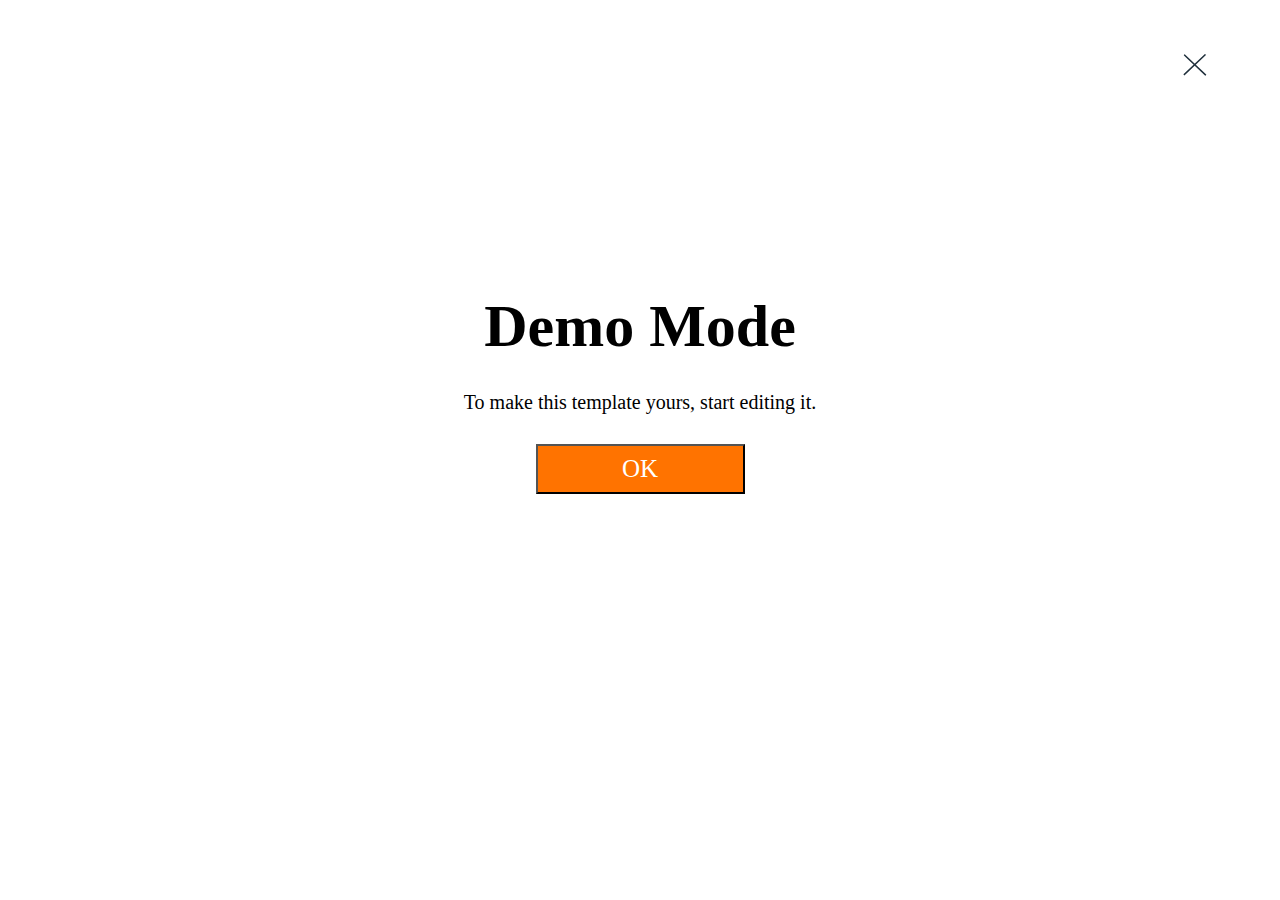
<file: login.html>
<!DOCTYPE html>
<html lang="en">
<head>
    <meta charset="UTF-8">
    <meta name="viewport" content="width=device-width, initial-scale=1.0">
    <link rel="stylesheet" href="login.css">
    <title>Login</title>
</head>
<body>
    <div class="container-1">
        <a href="index.html"><img src="data:image/svg+xml;charset=utf-8,%3Csvg viewBox='0 0 19 20' xmlns='http://www.w3.org/2000/svg'%3E%3Cg stroke='%2320303C' fill='none' fill-rule='evenodd'%3E%3Cpath d='m0 1 18.584 17.606M0 18.606 18.584 1'/%3E%3C/g%3E%3C/svg%3E" alt="" class="close-button"></a>
    </div>
    <Div class="container-2">
        <span class="heading">Demo Mode</span>
        <p class="head-para">To make this template yours, start editing it.</p>
        <button class="btn">OK</button>
    </Div>
</body>
</html>
</file>
<file: login.css>
*{
    margin: 0;
    padding: 0;
    box-sizing: border-box;
}
.container-1{
    height: 100px;
    width: 100%;
  
}
.close-button{
    height: 30px;
    width: 30px;
    border-radius: 100%;
    float: right;
    margin-right: 70px;
    margin-top: 50px;

}
.container-2{
    height: 200px;
    width: 100%;
    padding: 15%;
    text-align: center;
}
.heading{
    font-size: 60px;
    font-family: 'Times New Roman', Times, serif;
    font-weight: bolder;
}
.head-para{
    margin-top: 30px;
    font-size: 20px;
    font-family: 'Times New Roman', Times, serif;
    
}
.btn{
    height: 50px;
    width: 209px;
    background-color: #ff7300;
    color: #ffffff;
    font-size: 25px;
    font-family: 'Times New Roman', Times, serif;
    margin-top: 30px;
}
</file>
